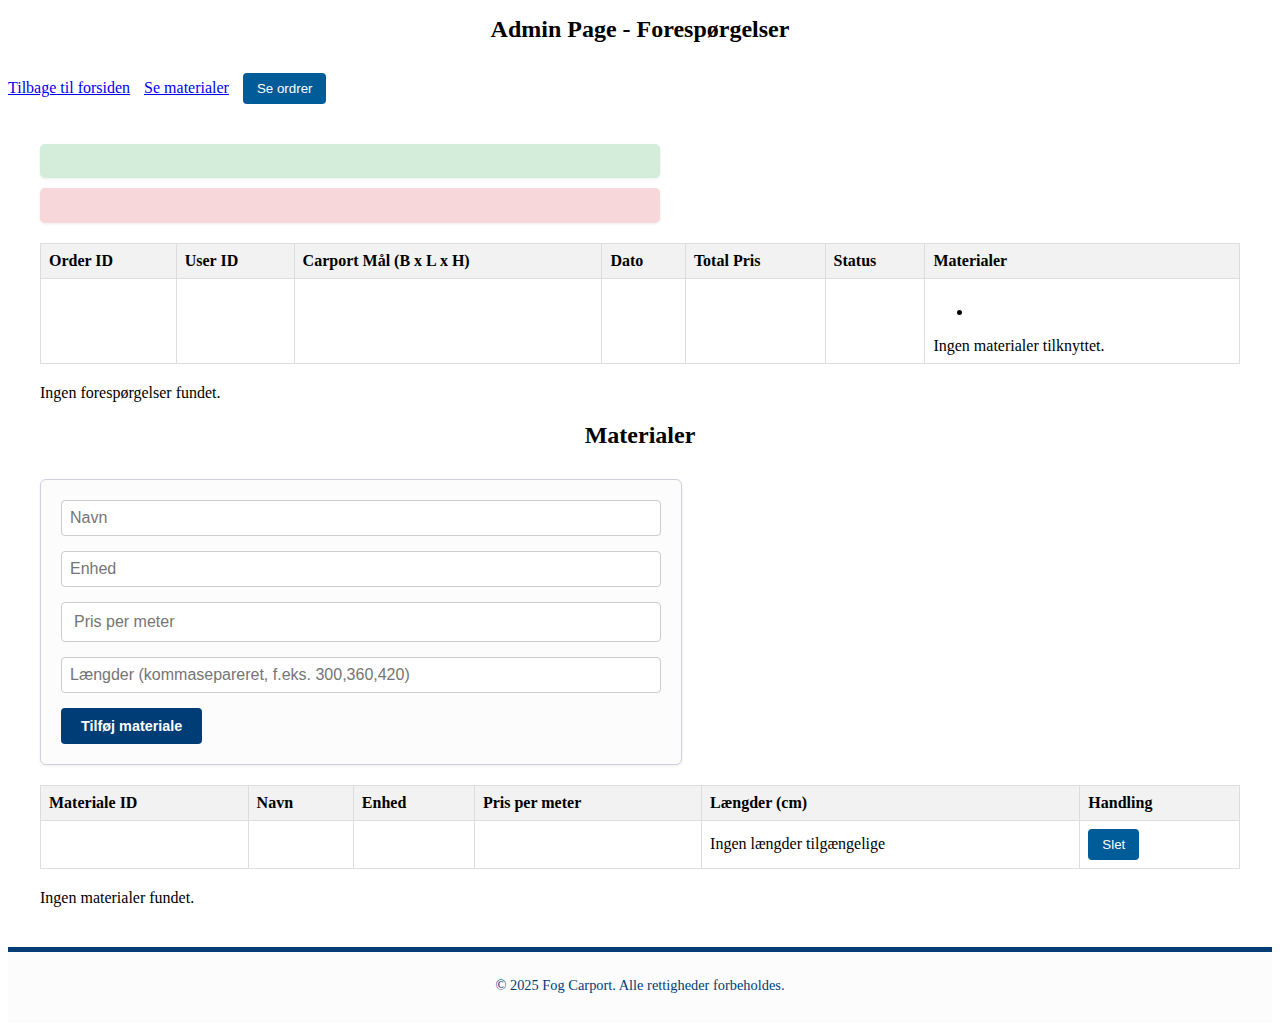
<file: src/main/resources/templates/admin.html>
<!DOCTYPE html>
<html xmlns="http://www.w3.org/1999/xhtml" xmlns:th="http://www.thymeleaf.org">
<head>
    <title>Fog Carport - Admin Page</title>
    <link rel="icon" href="/images/carportfavicon64.png" th:href="@{/images/carportfavicon64.png}" type="image/png">
    <meta charset="UTF-8">
    <meta name="viewport" content="width=device-width, initial-scale=1.0">
    <link href="../public/css/styles.css" th:href="@{/css/styles.css}" rel="stylesheet"/>
    <style>
        table {
            width: 100%;
            border-collapse: collapse;
            margin: 20px 0;
        }
        th, td {
            border: 1px solid #ddd;
            padding: 8px;
            text-align: left;
        }
        th {
            background-color: #f2f2f2;
        }
        .order-details {
            margin-left: 20px;
        }
        .admin-header a, .admin-header form {
            display: inline-block;
            margin-right: 10px;
        }
        .add-material-form {
            margin: 20px 0;
        }
        .add-material-form input {
            margin-right: 10px;
        }
        .edit-order-form {
            margin: 20px 0;
            padding: 10px;
            border: 1px solid #ddd;
            background-color: #f9f9f9;
        }
        .edit-order-form input, .edit-order-form select {
            margin: 5px 0;
        }
        .success-message, .error-message {
            margin: 10px 0;
            padding: 10px;
            border-radius: 5px;
        }
        .success-message {
            background-color: #d4edda;
            color: #155724;
        }
        .error-message {
            background-color: #f8d7da;
            color: #721c24;
        }
    </style>
</head>
<body>
<div class="admin-header">
    <h1>Admin Page - Forespørgelser</h1>
    <a href="/" th:href="@{/}">Tilbage til forsiden</a>
    <a href="/admin/show-materials" th:href="@{/admin/show-materials}">Se materialer</a>
    <form th:action="@{/admin/show-orders}" method="post" style="display: inline;" th:if="${view == 'materials'}">
        <button type="submit">Se ordrer</button>
    </form>
</div>

<div class="admin-content">
    <!-- Success Message -->
    <div th:if="${successMessage}" class="success-message">
        <p th:text="${successMessage}"></p>
    </div>

    <!-- Error Message -->
    <div th:if="${error}" class="error-message">
        <p th:text="${error}"></p>
    </div>

    <!-- Orders View -->
    <div th:if="${view == 'orders'}">
        <div th:if="${orders != null and !orders.isEmpty}">
            <table>
                <thead>
                <tr>
                    <th>Order ID</th>
                    <th>User ID</th>
                    <th>Carport Mål (B x L x H)</th>
                    <th>Dato</th>
                    <th>Total Pris</th>
                    <th>Status</th>
                    <th>Materialer</th>
                </tr>
                </thead>
                <tbody>
                <tr th:each="order : ${orders}">
                    <td>
                        <a href="#" th:text="${order.orderID}" th:onclick="'showEditForm(' + ${order.orderID} + ')'"></a>
                    </td>
                    <td th:text="${order.userID}"></td>
                    <td th:text="${order.carport.carportWidth} + ' x ' + ${order.carport.carportLength} + ' x ' + ${order.carport.carportHeight} + ' cm'"></td>
                    <td th:text="${order.date}"></td>
                    <td th:text="${order.totalPrice} + ' DKK'"></td>
                    <td th:text="${order.status}"></td>
                    <td>
                        <div th:if="${order.billOfMaterials != null and !order.billOfMaterials.completeUnitMaterials.isEmpty}">
                            <ul>
                                <li th:each="material : ${order.billOfMaterials.completeUnitMaterials}">
                                    <span th:text="'Materiale: ' + ${material.materialName} + ', Antal: ' + ${material.quantity} + ', Beskrivelse: ' + (${descriptions[material.msdId] != null} ? ${descriptions[material.msdId]} : 'Ukendt beskrivelse')"></span>
                                </li>
                            </ul>
                        </div>
                        <div th:unless="${order.billOfMaterials != null and !order.billOfMaterials.completeUnitMaterials.isEmpty}">
                            Ingen materialer tilknyttet.
                        </div>
                    </td>
                </tr>
                </tbody>
            </table>

            <!-- Edit Order Form (Hidden by Default) -->
            <div th:each="order : ${orders}" th:id="'edit-form-' + ${order.orderID}" style="display: none;" class="edit-order-form">
                <h3>Rediger Ordre <span th:text="${order.orderID}"></span></h3>
                <form th:action="@{/admin/update-order}" method="post">
                    <input type="hidden" name="orderId" th:value="${order.orderID}" />
                    <p><strong>Kunde Email:</strong> <span th:text="${order.user.email}"></span></p>
                    <p><strong>Kunde Telefonnummer:</strong> <span th:text="${order.user.tlf}"></span></p>
                    <label>Carport Bredde (cm):</label>
                    <input type="number" name="carportWidth" th:value="${order.carport.carportWidth}" required /><br/>
                    <label>Carport Længde (cm):</label>
                    <input type="number" name="carportLength" th:value="${order.carport.carportLength}" required /><br/>
                    <label>Carport Højde (cm):</label>
                    <input type="number" name="carportHeight" th:value="${order.carport.carportHeight}" required /><br/>
                    <label>Status:</label>
                    <input type="number" name="status" th:value="${order.status}" required /><br/>
                    <button type="submit">Update Order</button>
                </form>
            </div>
        </div>

        <div th:unless="${orders != null and !orders.isEmpty}">
            <p>Ingen forespørgelser fundet.</p>
        </div>
    </div>

    <!-- Materials View -->
    <div th:if="${view == 'materials'}">
        <h2>Materialer</h2>

        <!-- Form to Add a New Material -->
        <div class="add-material-form">
            <form th:action="@{/admin/add-material}" method="post">
                <input type="text" name="name" placeholder="Navn" required />
                <input type="text" name="unit_name" placeholder="Enhed" required />
                <input type="number" name="meter_price" placeholder="Pris per meter" step="0.01" required />
                <input type="text" name="lengths" placeholder="Længder (kommasepareret, f.eks. 300,360,420)" />
                <button type="submit">Tilføj materiale</button>
            </form>
        </div>

        <!-- Materials Table -->
        <div th:if="${materials != null and !materials.isEmpty}">
            <table>
                <thead>
                <tr>
                    <th>Materiale ID</th>
                    <th>Navn</th>
                    <th>Enhed</th>
                    <th>Pris per meter</th>
                    <th>Længder (cm)</th>
                    <th>Handling</th>
                </tr>
                </thead>
                <tbody>
                <tr th:each="material : ${materials}">
                    <td th:text="${material.materialId}"></td>
                    <td th:text="${material.name}"></td>
                    <td th:text="${material.unitName}"></td>
                    <td th:text="${material.meterPrice} + ' DKK'"></td>
                    <td>
                        <span th:if="${material.lengths != null and !material.lengths.isEmpty()}">
                            <span th:each="length, iterStat : ${material.lengths}" th:text="${length + (iterStat.last ? '' : ', ')}"></span>
                        </span>
                        <span th:unless="${material.lengths != null and !material.lengths.isEmpty()}">Ingen længder tilgængelige</span>
                    </td>
                    <td>
                        <form th:action="@{/admin/delete-material}" method="post" style="display: inline;">
                            <input type="hidden" name="material_id" th:value="${material.materialId}" />
                            <button type="submit">Slet</button>
                        </form>
                    </td>
                </tr>
                </tbody>
            </table>
        </div>

        <div th:unless="${materials != null and !materials.isEmpty}">
            <p>Ingen materialer fundet.</p>
        </div>
    </div>
</div>

<footer>
    <div class="footer-content">
        <p>© 2025 Fog Carport. Alle rettigheder forbeholdes.</p>
    </div>
</footer>

<script>
    function showEditForm(orderId) {
        document.querySelectorAll('.edit-order-form').forEach(form => form.style.display = 'none');
        document.getElementById('edit-form-' + orderId).style.display = 'block';
    }
</script>
</body>
</html>
</file>
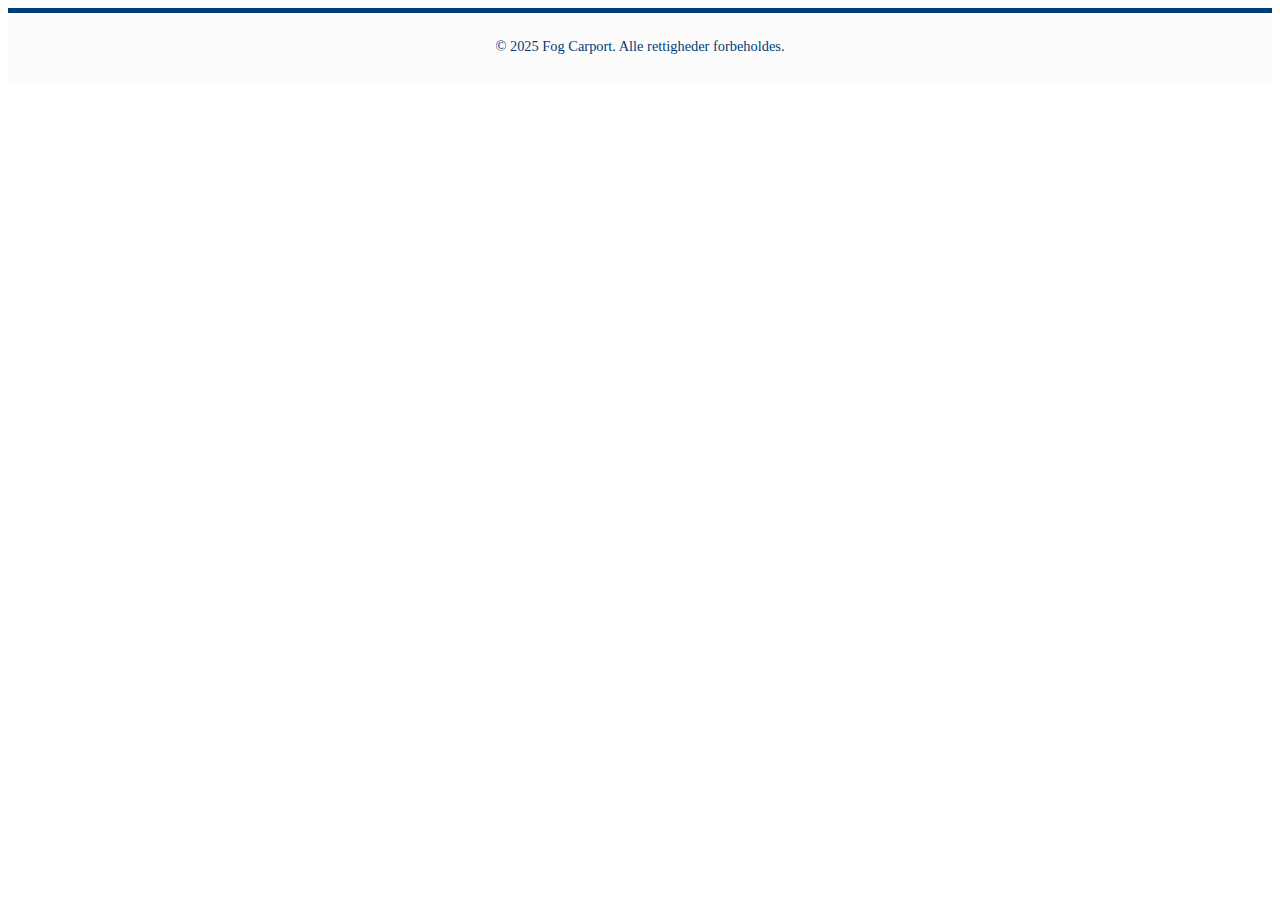
<file: src/main/resources/templates/login.html>
<!DOCTYPE html>
<html xmlns="http://www.w3.org/1999/xhtml" xmlns:th="http://www.thymeleaf.org">
<head>
    <title>Fog Carport</title>
    <link rel="icon" href="/images/carportfavicon64.png" th:href="@{/images/carportfavicon64.png}" type="image/png">
    <meta charset="UTF-8">
    <meta name="viewport" content="width=device-width, initial-scale=1.0">
    <link href="../public/css/styles.css" th:href="@{/css/styles.css}" rel="stylesheet"/>
</head>

<body>


<footer>
    <div class="footer-content">
        <p>&copy; 2025 Fog Carport. Alle rettigheder forbeholdes.</p>
    </div>
</footer>

</body>
</html>
</file>
